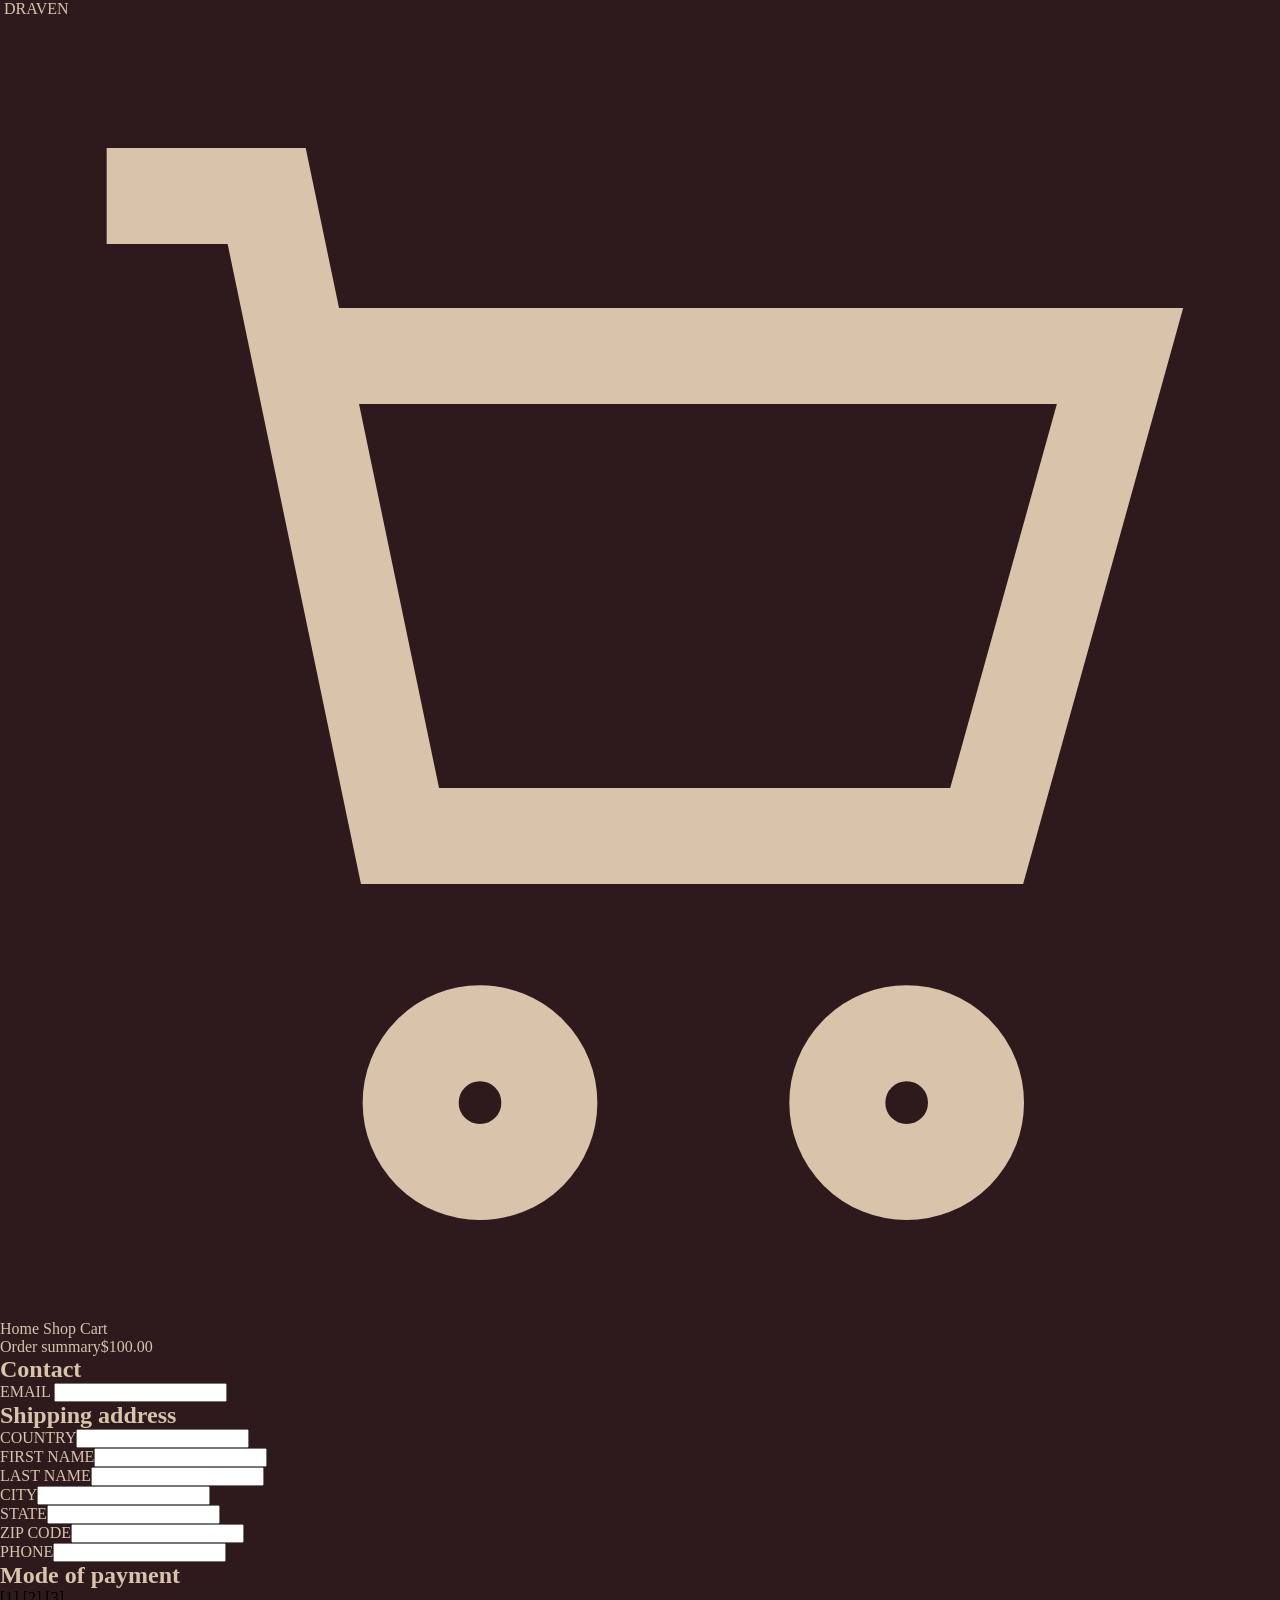
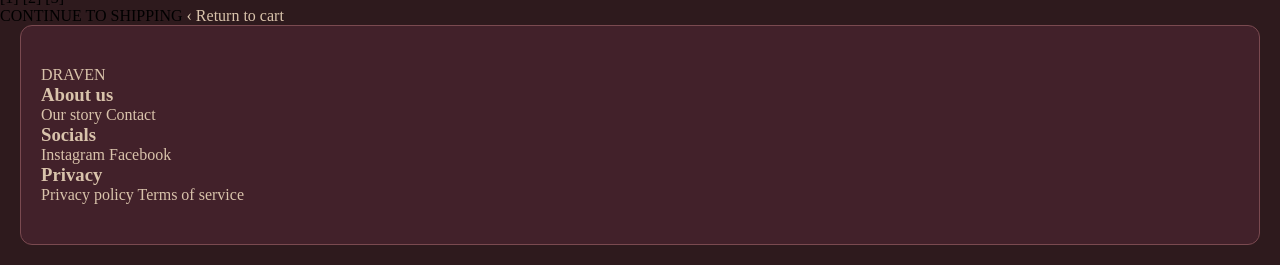
<file: checkout.html>
<!DOCTYPE html>
<html lang="en">

<head>
    <meta charset="UTF-8">
    <meta name="viewport" content="width=device-width, initial-scale=1">
    <title>Draven | Checkout</title>
    <link rel="preconnect" href="https://fonts.googleapis.com">
    <link href="https://fonts.googleapis.com/css2?family=Cormorant+Garamond:wght@400;500;600&family=Inter:wght@400;600;700&display=swap" rel="stylesheet">
    <!--external css-->
    <link rel="stylesheet" href="style.css">
</head>

<body>
    <header class="header">
        <button class="icon-btn" id="menu-btn" aria-label="Menu" aria-expanded="false">
            <svg viewBox="0 0 24 24" fill="none" stroke="currentColor" stroke-width="1.8"><path d="M3 6h18M3 12h18M3 18h18"/></svg>
        </button>
        <a class="logo" href="index.html">DRAVEN</a>
        <div class="header-right">
            <button class="icon-btn" aria-label="Search">
                <svg viewBox="0 0 24 24" fill="none" stroke="currentColor" stroke-width="1.8"><circle cx="11" cy="11" r="7"/><path d="M20 20l-4-4"/></svg>
            </button>
            <a class="icon-btn" href="checkout.html" aria-label="Cart">
                <svg viewBox="0 0 24 24" fill="none" stroke="currentColor" stroke-width="1.8"><path d="M2 3h3l2.5 12h11L21 6H6"/><circle cx="9" cy="20" r="1.3"/><circle cx="17" cy="20" r="1.3"/></svg>
            </a>
        </div>
    </header>
    <nav class="menu" id="menu">
        <a href="index.html">Home</a>
        <a href="product.html">Shop</a>
        <a href="checkout.html">Cart</a>
    </nav>

    <main class="page">
        <form class="card checkout" id="checkout-form">
            <div class="summary"><span>Order summary</span><span>$100.00</span></div>

            <h2>Contact</h2>
            <label for="email">EMAIL</label>
            <input type="email" id="email" required>

            <h2>Shipping address</h2>
            <div class="fields">
                <div class="wide"><label for="country">COUNTRY</label><input type="text" id="country" required></div>
                <div><label for="first">FIRST NAME</label><input type="text" id="first" required></div>
                <div><label for="last">LAST NAME</label><input type="text" id="last" required></div>
                <div><label for="city">CITY</label><input type="text" id="city" required></div>
                <div><label for="state">STATE</label><input type="text" id="state" required></div>
                <div><label for="zip">ZIP CODE</label><input type="text" id="zip" required></div>
                <div><label for="phone">PHONE</label><input type="tel" id="phone" required></div>
            </div>

            <h2>Mode of payment</h2>
            <div class="pay" data-group>
                <button type="button">[1]</button>
                <button type="button">[2]</button>
                <button type="button">[3]</button>
            </div>

            <button class="btn full" type="submit">CONTINUE TO SHIPPING</button>
            <a class="back" href="product.html">‹ Return to cart</a>
        </form>
    </main>

    <footer class="footer">
        <a class="logo" href="index.html">DRAVEN</a>
        <div>
            <h3>About us</h3>
            <a href="#">Our story</a>
            <a href="#">Contact</a>
        </div>
        <div>
            <h3>Socials</h3>
            <a href="#">Instagram</a>
            <a href="#">Facebook</a>
        </div>
        <div>
            <h3>Privacy</h3>
            <a href="#">Privacy policy</a>
            <a href="#">Terms of service</a>
        </div>
    </footer>
    <script src="script.js"></script>
</body>

</html>
</file>
<file: style.css>
* {
    margin: 0;
    padding: 0;
    box-sizing: border-box;
}

:root {
    --bg: #2e1a1d;
    --panel: #42212a;
    --photo: #502530;
    --line: #7a4a50;
    --accent: #8a4147;
    --sand: #b9a68c;
    --olive: #7a6a52;
    --text: #d9c3ab;

    --border-radius-s: 8px;
    --border-radius-m: 30px;
    --border-radius-circle: 50%;

    --site-max-width: 1300px;
}

html {
    scroll-behavior: smooth;
}

/* so anchor jumps don't hide under the sticky header */
section[id],
footer[id] {
    scroll-margin-top: 80px;
}

body {
    background-color: var(--bg);
    color: var(--text);
}

/*---overall website---*/
ul {
    list-style: none;
}

a {
    text-decoration: none;
    color: var(--text);
}

button {
    cursor: pointer;
    border: none;
    background: none;
    font: inherit;
}

img {
    width: 100%;
    display: block;
}

.section-content {
    margin: 0 auto;
    padding: 0 20px;
    max-width: var(--site-max-width);
}

/*---navbar---*/
header {
    position: sticky;
    top: 0;
    width: 100%;
    z-index: 5;
    background-color: var(--bg);
}

header .navbar {
    display: flex;
    align-items: center;
    justify-content: space-between;
    padding: 20px;
}

.navbar .nav-logo .logo-text {
    color: var(--text);
}

.navbar .nav-menu {
    display: flex;
    gap: 10px;
}

.navbar .nav-menu .nav-link {
    padding: 7px 10px;
    border-radius: var(--border-radius-s);
    transition: color 0.2s ease, background-color 0.2s ease;
}

.navbar .nav-menu .nav-link:hover {
    color: var(--panel);
    background-color: var(--sand);
}

.navbar :where(#menu-close-button, #menu-open-button) {
    display: none;
}

/*---hero---*/
.hero-section {
    min-height: 100vh;
}

.hero-section .section-content {
    display: flex;
    align-items: center;
    justify-content: space-between;
    gap: 40px;
    min-height: 100vh;
    color: var(--sand);
}

.hero-section .hero-details .title {
    font-size: 2.5rem;
    color: var(--accent);
}

.hero-section .hero-details .description {
    max-width: 70%;
    margin: 24px 0 40px;
}

.hero-section .hero-details .hero-buttons {
    display: flex;
    gap: 23px;
}

.hero-section .hero-details .button {
    padding: 10px 26px;
    color: var(--sand);
    background-color: var(--panel);
    border-radius: var(--border-radius-s);
    transition: color 0.2s ease, background-color 0.2s ease;
}

.hero-section .hero-details .button:hover {
    color: var(--panel);
    background-color: var(--sand);
}

.hero-section .hero-image-wrapper {
    width: 100%;
    max-width: 500px;
    margin-right: 30px;
}

/*---about---*/
.about-section {
    padding: 120px 0;
}

.about-section .section-content {
    display: flex;
    align-items: center;
    justify-content: space-between;
    gap: 70px;
}

.about-section .about-image-wrapper {
    width: 100%;
    max-width: 450px;
    flex-shrink: 0;
    background-color: var(--photo);
    border: 2px solid var(--line);
    border-radius: var(--border-radius-m);
    overflow: hidden;
}

.about-section .about-image-wrapper .about-image {
    height: 100%;
    object-fit: cover;
}

.about-section .about-details {
    max-width: 600px;
}

.about-section .section-title {
    display: inline-block;
    padding-bottom: 12px;
    font-size: 2.5rem;
    color: var(--accent);
}

.about-section .text {
    margin: 24px 0 40px;
    line-height: 1.8;
    white-space: pre-line; /* keeps your paragraph breaks */
    color: var(--sand);
}

.about-section .social-link-list {
    display: flex;
    gap: 15px;
}

.about-section .social-link {
    display: flex;
    align-items: center;
    justify-content: center;
    width: 45px;
    height: 45px;
    font-size: 1.2rem;
    color: var(--sand);
    background-color: var(--panel);
    border-radius: var(--border-radius-circle);
    transition: color 0.2s ease, background-color 0.2s ease, transform 0.2s ease;
}

.about-section .social-link:hover {
    color: var(--panel);
    background-color: var(--sand);
    transform: translateY(-3px);
}

/*---products---*/
.products-section {
    padding: 120px 0;
}

.products-section .section-title {
    margin-bottom: 50px;
    text-align: center;
    font-size: 2.5rem;
    color: var(--accent);
}

.products-list {
    display: grid;
    grid-template-columns: repeat(auto-fit, minmax(240px, 1fr));
    gap: 1.5rem;
    max-width: 1100px;
    margin: 0 auto;
}

.product-card {
    display: flex;
    flex-direction: column;
    align-items: center;
    text-align: center;
    padding: 1.2rem;
    background-color: var(--panel);
    border: 1px solid var(--line);
    border-radius: 12px;
    transition: transform 0.3s ease, box-shadow 0.3s ease, border-color 0.3s ease;
}

.product-card:hover {
    transform: translateY(-5px);
    border-color: var(--sand);
    box-shadow: 0 10px 30px rgba(0, 0, 0, 0.3),
                0 0 15px rgba(185, 166, 140, 0.2);
}

.product-card .product-image {
    width: 100%;
    height: auto;
    aspect-ratio: 1 / 1;
    object-fit: contain;
    border-radius: 6px;
    background-color: var(--photo);
}

.product-card .product-name {
    margin-top: 12px;
    font-size: 1.15rem;
    color: var(--accent);
}

.product-card .product-description {
    margin: 8px 0 16px;
    font-size: 0.9rem;
    line-height: 1.5;
    color: var(--sand);

    display: -webkit-box;
    -webkit-line-clamp: 3;
    line-clamp: 3;
    -webkit-box-orient: vertical;
    overflow: hidden;
}

.product-card .product-sizes {
    position: relative;
    display: flex;
    flex-wrap: wrap;
    justify-content: center;
    gap: 10px;
    margin-top: auto;
    border: none;
}

.product-sizes legend {
    margin: 0 auto 8px;
    font-size: 0.9rem;
}

.product-sizes input {
    position: absolute;
    opacity: 0;
}

.product-sizes label {
    padding: 6px 14px;
    cursor: pointer;
    border: 1px solid var(--line);
    border-radius: var(--border-radius-s);
    transition: color 0.2s ease, background-color 0.2s ease;
}

.product-sizes label:hover,
.product-sizes input:checked + label {
    color: var(--panel);
    background-color: var(--sand);
}

.product-sizes input:focus-visible + label {
    outline: 2px solid var(--sand);
    outline-offset: 2px;
}

/*---featured---*/
.featured-section {
    padding: 100px 0;
}

.featured-section .section-title {
    margin-bottom: 30px;
    font-size: 2.5rem;
    color: var(--accent);
}

.featured-track {
    display: flex;
    gap: 1.5rem;
    padding: 10px 0;
    overflow-x: auto;
    scroll-snap-type: x mandatory;
    scrollbar-width: none;
}

.featured-track::-webkit-scrollbar {
    display: none;
}

/* spacer so the last cards can reach the left edge (100% - card width - gap) */
.featured-track::after {
    content: "";
    flex: 0 0 calc(62% - 1.5rem);
}

.featured-card {
    display: flex;
    flex-direction: column;
    flex: 0 0 38%;
    scroll-snap-align: start;
    gap: 12px;
    padding: 1rem;
    background-color: var(--panel);
    border: 1px solid var(--line);
    border-radius: 12px;
    transition: transform 0.3s ease, box-shadow 0.3s ease, border-color 0.3s ease;
}

.featured-card:hover {
    transform: translateY(-5px);
    border-color: var(--sand);
    box-shadow: 0 10px 30px rgba(0, 0, 0, 0.3),
                0 0 15px rgba(185, 166, 140, 0.2);
}

.featured-card .featured-image {
    width: 100%;
    aspect-ratio: 4 / 3;
    object-fit: cover;
    background-color: var(--photo);
    border-radius: 6px;
}

.featured-card .featured-text {
    font-size: 0.9rem;
    line-height: 1.4;
    color: var(--sand);

    min-height: 4.2em;
    display: -webkit-box;
    -webkit-line-clamp: 3;
    line-clamp: 3;
    -webkit-box-orient: vertical;
    overflow: hidden;
}

.featured-card .button {
    margin-top: auto;
    padding: 6px 16px;
    text-align: center;
    font-size: 0.9rem;
    color: var(--sand);
    border: 1px solid var(--line);
    border-radius: var(--border-radius-s);
    transition: color 0.2s ease, background-color 0.2s ease;
}

.featured-card .button:hover {
    color: var(--panel);
    background-color: var(--sand);
}

/* arrows + dots (arrows are also used by the gallery) */
.carousel-controls {
    display: flex;
    align-items: center;
    justify-content: center;
    gap: 14px;
    margin-top: 24px;
}

.carousel-arrow {
    width: 30px;
    height: 30px;
    color: var(--sand);
    border: 1px solid var(--line);
    border-radius: var(--border-radius-circle);
    transition: color 0.2s ease, background-color 0.2s ease;
}

.carousel-arrow:hover {
    color: var(--panel);
    background-color: var(--sand);
}

.carousel-dots {
    display: flex;
    gap: 10px;
}

.carousel-dot {
    width: 10px;
    height: 10px;
    background-color: var(--line);
    border-radius: var(--border-radius-circle);
    transition: background-color 0.2s ease;
}

.carousel-dot.active {
    background-color: var(--sand);
}

/*---gallery---*/
.gallery-section {
    height: 300vh; /* JS sets the exact height; this is just a fallback */
}

.gallery-sticky {
    position: sticky;
    top: 0;
    height: 100vh;
    display: flex;
    flex-direction: column;
    padding: 90px 0 24px;
    overflow: hidden;
}

.gallery-sticky .section-title {
    padding: 0 20px;
    margin-bottom: 20px;
    font-size: 2.5rem;
    color: var(--accent);
}

.gallery-strip {
    display: flex;
    flex: 1;
    min-height: 0;
    width: max-content;
    will-change: transform;
}

.gallery-room {
    position: relative;
    flex: none;
    height: 100%;
    aspect-ratio: 890 / 415;
}

.room-ceiling,
.room-floor,
.room-wall-left,
.room-wall-right {
    position: absolute;
    inset: 0;
}

.room-ceiling {
    background-color: #24141a;
    clip-path: polygon(0 0, 100% 0, 83% 12%, 17% 12%);
}

.room-floor {
    background-color: #24141a;
    clip-path: polygon(17% 83%, 83% 83%, 100% 100%, 0 100%);
}

.room-wall-left {
    background-color: var(--panel);
    clip-path: polygon(0 0, 17% 12%, 17% 83%, 0 100%);
}

.room-wall-right {
    background-color: var(--panel);
    clip-path: polygon(100% 0, 100% 100%, 83% 83%, 83% 12%);
}

.room-wall-back {
    position: absolute;
    left: 17%;
    right: 17%;
    top: 12%;
    bottom: 17%;
    background-color: var(--photo);
    z-index: 1;
}

.wall-frame {
    position: absolute;
    overflow: hidden;
}

.wall-frame img {
    width: 100%;
    height: 100%;
    object-fit: cover;
}

.frame-rect {
    border: 3px solid var(--sand);
    box-shadow: 0 6px 16px rgba(0, 0, 0, 0.4);
}

.frame-diamond {
    clip-path: polygon(50% 0, 100% 50%, 50% 100%, 0 50%);
}

.frame-1 { left: 2%;  top: 8%;  width: 48%; height: 68%; }
.frame-2 { left: 54%; top: 39%; width: 39%; height: 55%; }
.frame-3 { left: 7%;  top: 42%; width: 39%; height: 68%; z-index: 2; }
.frame-4 { left: 54%; top: -8%; width: 39%; height: 68%; z-index: 2; }

.gallery-panel {
    display: flex;
    flex: none;
    gap: 1.5rem;
    padding: 1.5rem;
    background-color: var(--panel);
}

.gallery-item {
    flex: 0 0 28vw;
    background-color: var(--photo);
    border-radius: 6px;
    overflow: hidden;
}

.gallery-item img {
    width: 100%;
    height: 100%;
    object-fit: cover;
}

.gallery-controls {
    display: flex;
    align-items: center;
    gap: 14px;
    padding: 20px 20px 0;
}

.gallery-progress {
    flex: 1;
    height: 2px;
    background-color: var(--line);
}

#gallery-progress-bar {
    display: block;
    width: 0;
    height: 100%;
    background-color: var(--sand);
}

/*---reviews---*/
.reviews-section {
    padding: 120px 0;
}

.reviews-section .section-title {
    margin-bottom: 50px;
    text-align: center;
    font-size: 2.5rem;
    color: var(--accent);
}

.reviews-list {
    display: grid;
    grid-template-columns: repeat(auto-fit, minmax(280px, 1fr));
    gap: 1.5rem;
    max-width: 1100px;
    margin: 0 auto;
}

.review-card {
    display: flex;
    flex-direction: column;
    padding: 1.5rem;
    background-color: var(--panel);
    border: 1px solid var(--line);
    border-radius: 12px;
    transition: transform 0.3s ease, box-shadow 0.3s ease, border-color 0.3s ease;
}

.review-card:hover {
    transform: translateY(-5px);
    border-color: var(--sand);
    box-shadow: 0 10px 30px rgba(0, 0, 0, 0.3),
                0 0 15px rgba(185, 166, 140, 0.2);
}

.review-rating {
    color: var(--sand);
    letter-spacing: 3px;
}

.review-text {
    margin: 16px 0 24px;
    line-height: 1.7;
    font-style: italic;
    color: var(--sand);
}

.reviewer {
    display: flex;
    align-items: center;
    gap: 12px;
    margin-top: auto;
}

.reviewer-avatar {
    display: flex;
    align-items: center;
    justify-content: center;
    width: 45px;
    height: 45px;
    flex-shrink: 0;
    font-size: 0.9rem;
    color: var(--sand);
    background-color: var(--photo);
    border: 1px solid var(--line);
    border-radius: var(--border-radius-circle);
}

.reviewer-name {
    color: var(--text);
}

.reviewer-product {
    font-size: 0.85rem;
    color: var(--accent);
}

/*---footer---*/
.footer {
    margin: 0 20px 20px;
    padding: 40px 20px;
    background-color: var(--panel);
    border: 1px solid var(--line);
    border-radius: 12px;
}

.footer-content {
    display: grid;
    grid-template-columns: 1.6fr 1fr 1fr 1fr;
    align-items: center;
    gap: 30px;
    max-width: var(--site-max-width);
    margin: 0 auto;
}

.footer-logo {
    font-size: 3rem;
    letter-spacing: 3px;
    color: var(--sand);
}

.footer-column {
    text-align: center;
}

.footer-title {
    margin-bottom: 12px;
    font-size: 1.2rem;
    font-weight: normal;
    color: var(--accent);
}

.footer-links {
    display: flex;
    flex-direction: column;
    align-items: center;
    gap: 8px;
}

.footer-links a {
    color: var(--text);
    transition: color 0.2s ease;
}

.footer-links a:hover {
    color: var(--sand);
}

.footer-links i {
    margin-right: 6px;
}

/*---responsiveness---*/
@media screen and (max-width: 900px) {
    .navbar .nav-menu {
        position: fixed;
        left: -300px;
        top: 0;
        width: 300px;
        height: 100%;
        display: flex;
        flex-direction: column;
        align-items: center;
        padding-top: 100px;
        background: var(--accent);
        transition: left 0.5s ease;
    }

    header::before {
        content: "";
        position: fixed;
        left: 0;
        top: 0;
        height: 100%;
        width: 100%;
        backdrop-filter: blur(5px);
        background: rgba(0, 0, 0, 0.2);
        opacity: 0;
        visibility: hidden;
        pointer-events: none;
        transition: opacity 0.5s ease, visibility 0.5s ease;
    }

    body.show-mobile-menu header::before {
        opacity: 1;
        visibility: visible;
    }

    body.show-mobile-menu .navbar .nav-menu {
        left: 0;
    }

    .navbar .nav-menu .nav-link {
        color: var(--text);
        display: block;
        margin-top: 17px;
    }

    .navbar :where(#menu-close-button, #menu-open-button) {
        display: block;
    }

    .navbar #menu-close-button {
        color: var(--sand);
        position: absolute;
        right: 30px;
        top: 30px;
    }

    .navbar #menu-open-button {
        color: var(--sand);
    }

    /* hero */
    .hero-section .section-content {
        gap: 50px;
        text-align: center;
        padding: 30px 20px 20px;
        flex-direction: column-reverse;
        justify-content: center;
    }

    .hero-section .hero-details :is(.subtitle, .description) {
        margin-inline: auto;
    }

    .hero-section .hero-details .hero-buttons {
        justify-content: center;
    }

    .hero-section .hero-image-wrapper {
        max-width: 270px;
        margin-right: 0;
    }

    /* about */
    .about-section {
        padding: 60px 0;
    }

    .about-section .section-content {
        flex-direction: column;
        gap: 40px;
        text-align: center;
    }

    .about-section .about-image-wrapper {
        max-width: 300px;
    }

    .about-section .section-title {
        font-size: 2rem;
    }

    .about-section .social-link-list {
        justify-content: center;
    }

    /* products */
    .products-section {
        padding: 60px 0;
    }

    .products-section .section-title {
        font-size: 2rem;
    }

    /* featured */
    .featured-section {
        padding: 60px 0;
    }

    .featured-section .section-title {
        font-size: 2rem;
    }

    .featured-card {
        flex-basis: 70%;
    }

    .featured-track::after {
        flex-basis: calc(30% - 1.5rem);
    }

    /* gallery */
    .gallery-sticky {
        padding-top: 80px;
    }

    .gallery-sticky .section-title {
        font-size: 2rem;
    }

    .gallery-item {
        flex-basis: 60vw;
    }

    /* reviews */
    .reviews-section {
        padding: 60px 0;
    }

    .reviews-section .section-title {
        font-size: 2rem;
    }

    /* footer */
    .footer-content {
        grid-template-columns: 1fr;
        text-align: center;
    }

    .footer-logo {
        font-size: 2.2rem;
    }
}


/*---product detail---*/
.product-card {
    cursor: pointer;
}

.detail-section {
    padding: 100px 0;
}

.detail-back {
    margin-bottom: 30px;
    color: var(--sand);
}

.detail-back:hover {
    color: var(--text);
}

.detail-layout {
    display: flex;
    align-items: center;
    gap: 60px;
}

.detail-image-wrapper {
    flex: 0 0 45%;
    max-width: 480px;
    background-color: var(--photo);
    border: 1px solid var(--line);
    border-radius: 12px;
    overflow: hidden;
}

.detail-info .section-title {
    font-size: 2.5rem;
    color: var(--accent);
}

.detail-description {
    margin: 20px 0 30px;
    line-height: 1.8;
    color: var(--sand);
}

.detail-info .product-sizes {
    position: relative;
    display: flex;
    gap: 10px;
    margin-bottom: 30px;
    border: none;
}

.detail-order {
    display: inline-block;
    padding: 10px 26px;
    color: var(--sand);
    background-color: var(--panel);
    border-radius: var(--border-radius-s);
    transition: color 0.2s ease, background-color 0.2s ease;
}

.detail-order:hover {
    color: var(--panel);
    background-color: var(--sand);
}

@media screen and (max-width: 900px) {
    .detail-section {
        padding: 60px 0;
    }

    .detail-layout {
        flex-direction: column;
        gap: 30px;
    }

    .detail-image-wrapper {
        max-width: 100%;
    }
}
/*---product page (pdp)---*/
.sr-only {
    position: absolute;
    width: 1px;
    height: 1px;
    overflow: hidden;
    clip-path: inset(50%);
    white-space: nowrap;
}

.detail-back {
    display: inline-block;
    color: var(--sand);
}

.detail-back:hover {
    color: var(--text);
}

.cart-message {
    margin-top: 16px;
    color: var(--sand);
}

.pdp {
    max-width: var(--site-max-width);
    margin: 0 auto;
    padding: 30px 20px 60px;
}

.pdp-layout {
    display: grid;
    grid-template-columns: 1.4fr 1fr;
    gap: 24px;
    align-items: start;
    margin-top: 20px;
}

.pdp-left {
    display: flex;
    flex-direction: column;
    gap: 24px;
    min-width: 0;
}

.pdp-panel {
    padding: 28px;
    background-color: var(--panel);
    border: 1px solid var(--line);
    border-radius: 20px;
}

/* picture carousel */
.pdp-carousel {
    position: relative;
    background-color: var(--photo);
    border: 1px solid var(--line);
    border-radius: 20px;
    overflow: hidden;
}

.pdp-slides {
    display: flex;
    overflow-x: auto;
    scroll-snap-type: x mandatory;
    scrollbar-width: none;
}

.pdp-slides::-webkit-scrollbar {
    display: none;
}

.pdp-slides img {
    flex: 0 0 100%;
    width: 100%;
    aspect-ratio: 4 / 3;
    object-fit: cover;
    scroll-snap-align: start;
}

.pdp-arrow {
    position: absolute;
    top: 50%;
    transform: translateY(-50%);
    width: 40px;
    height: 40px;
    color: var(--sand);
    background-color: rgba(46, 26, 29, 0.75);
    border: 1px solid var(--line);
    border-radius: var(--border-radius-circle);
    transition: color 0.2s ease, background-color 0.2s ease;
}

.pdp-arrow:hover {
    color: var(--panel);
    background-color: var(--sand);
}

.pdp-prev { left: 14px; }
.pdp-next { right: 14px; }

.pdp-dots {
    position: absolute;
    bottom: 14px;
    left: 0;
    right: 0;
    display: flex;
    justify-content: center;
    gap: 10px;
}

/* you may also like */
.pdp-related-title {
    margin-bottom: 18px;
    font-size: 1.3rem;
    color: var(--accent);
}

.pdp-related-track {
    display: flex;
    gap: 16px;
    overflow-x: auto;
    scroll-snap-type: x mandatory;
    scrollbar-width: none;
}

.pdp-related-track::-webkit-scrollbar {
    display: none;
}

.related-card {
    flex: 0 0 180px;
    scroll-snap-align: start;
}

.related-card img {
    aspect-ratio: 1 / 1;
    object-fit: cover;
    background-color: var(--photo);
    border-radius: 10px;
}

.related-name {
    margin-top: 8px;
    color: var(--text);
}

.related-price {
    font-size: 0.9rem;
    color: var(--sand);
}

.pdp-related-progress {
    height: 2px;
    margin: 20px 0 14px;
    background-color: var(--line);
}

#related-bar {
    display: block;
    width: 0;
    height: 100%;
    background-color: var(--sand);
}

.pdp-related-text {
    font-size: 0.9rem;
    color: var(--sand);
}

/* right card */
.pdp-head {
    display: flex;
    justify-content: space-between;
    align-items: flex-start;
    gap: 16px;
}

.pdp-name {
    font-size: 2rem;
    color: var(--text);
}

.pdp-stars,
.pdp-summary-stars,
.pdp-review-stars {
    color: var(--sand);
    white-space: nowrap;
}

.pdp-price {
    margin-top: 6px;
    font-size: 1.2rem;
    color: var(--sand);
}

.pdp-desc {
    margin: 14px 0 22px;
    line-height: 1.7;
    color: var(--sand);
}

.pdp-label {
    margin: 16px 0 8px;
    font-size: 0.9rem;
}

.pdp-options {
    position: relative;
    display: flex;
    flex-wrap: wrap;
    gap: 10px;
}

.pdp-options input {
    position: absolute;
    opacity: 0;
}

.pdp-options label {
    cursor: pointer;
    padding: 6px 14px;
    border: 1px solid var(--line);
    border-radius: var(--border-radius-s);
    transition: color 0.2s ease, background-color 0.2s ease;
}

.pdp-options label:hover,
.pdp-options input:checked + label {
    color: var(--panel);
    background-color: var(--sand);
}

.pdp-options label.swatch {
    width: 32px;
    height: 32px;
    padding: 0;
    border-radius: var(--border-radius-circle);
}

.pdp-options label.swatch:hover {
    background-color: inherit;
}

.pdp-options input:checked + label.swatch {
    outline: 2px solid var(--sand);
    outline-offset: 3px;
}

.pdp-options input:focus-visible + label {
    outline: 2px solid var(--sand);
    outline-offset: 3px;
}

.pdp-checkout,
.pdp-add {
    display: block;
    width: 100%;
    padding: 12px;
    font-size: 1rem;
    border-radius: 30px;
    transition: color 0.2s ease, background-color 0.2s ease;
}

.pdp-checkout {
    margin-top: 24px;
    color: var(--panel);
    background-color: var(--sand);
}

.pdp-add {
    margin-top: 10px;
    color: var(--sand);
    border: 1px solid var(--line);
}

.pdp-checkout:hover,
.pdp-add:hover {
    color: var(--text);
    background-color: var(--accent);
}

.pdp-reviews-title {
    margin: 36px 0 16px;
    font-size: 1.6rem;
    color: var(--accent);
}

.pdp-summary {
    padding: 16px;
    text-align: center;
    border: 1px solid var(--line);
    border-radius: 12px;
}

.pdp-summary-stars {
    margin-bottom: 6px;
    font-size: 1.3rem;
}

.pdp-review-list {
    margin-top: 20px;
}

.pdp-review {
    padding: 16px 0;
    border-top: 1px solid var(--line);
}

.pdp-review-top {
    display: flex;
    align-items: center;
    gap: 10px;
}

.pdp-review-date {
    margin-left: auto;
    font-size: 0.8rem;
}

.pdp-review-stars {
    margin: 8px 0 4px;
    font-size: 0.85rem;
}

.pdp-review-text {
    font-size: 0.9rem;
    line-height: 1.6;
    color: var(--sand);
}

.pdp-footer {
    padding: 20px;
    text-align: center;
    font-size: 0.85rem;
}

@media screen and (max-width: 900px) {
    .pdp-layout {
        grid-template-columns: 1fr;
    }

    .pdp-name {
        font-size: 1.6rem;
    }
}

.pdp-related-controls {
    display: flex;
    align-items: center;
    gap: 14px;
    margin: 20px 0 14px;
}

.pdp-related-controls .pdp-related-progress {
    flex: 1;
    margin: 0;
}
</file>
